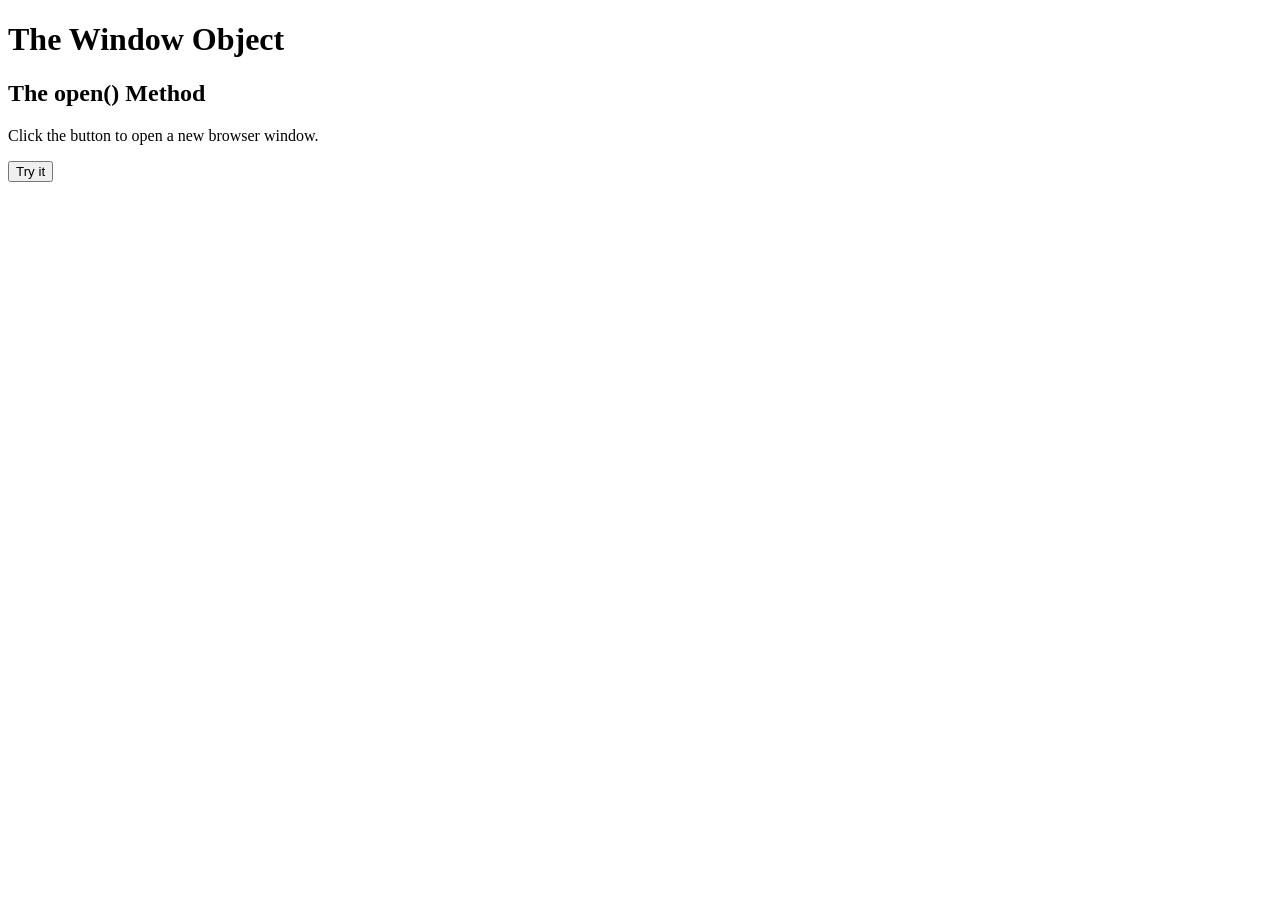
<file: window_test.html>
<!DOCTYPE html>
<html>
<body>

<h1>The Window Object</h1>
<h2>The open() Method</h2>

<p>Click the button to open a new browser window.</p>

<button onclick="myFunction()">Try it</button>

<script>
function myFunction() {
  window.open("https://www.w3schools.com");
}
</script>

</body>
</html>
</file>
